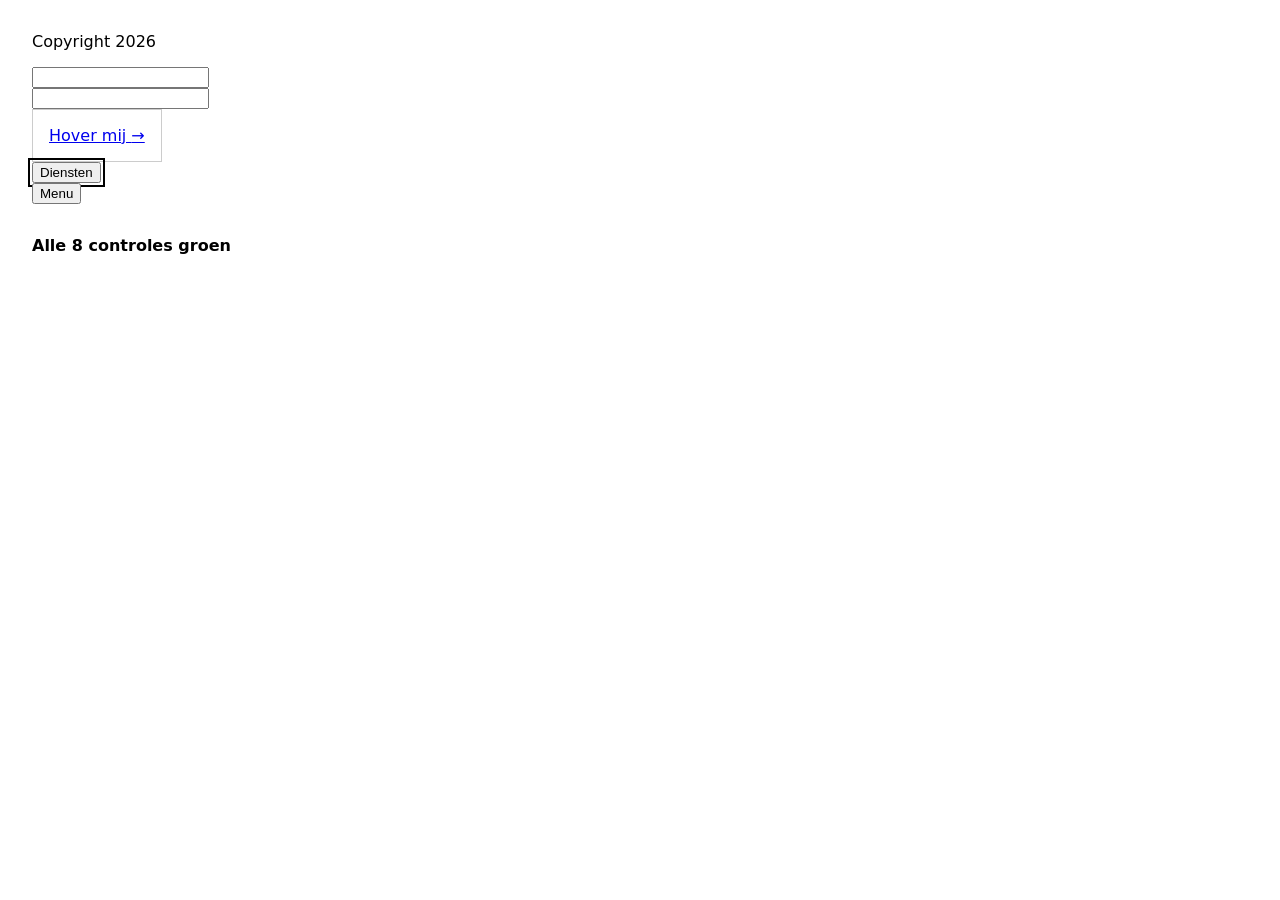
<file: test/index.html>
<!doctype html>
<html lang="nl">
<head>
<meta charset="utf-8">
<meta name="viewport" content="width=device-width, initial-scale=1">
<title>site.js test</title>
<link rel="stylesheet" href="../site.css">
<style>
  body { font-family: system-ui, sans-serif; margin: 2rem; }
  .card { display: inline-block; padding: 1rem; border: 1px solid #ccc; }
  #result { margin-top: 2rem; font-weight: bold; }
  .panel, .menu { display: none; }
</style>
</head>
<body>
<p>Copyright <span data-p-year>2000</span></p>

<div data-p-form-name="testformulier | Test" data-p-form-redirect="/bedankt">
  <form data-name="Oude naam"><input name="naam"></form>
</div>
<div data-p-form-name="extern" data-p-form-redirect="//evil.example/x">
  <form data-name="Oude naam"><input name="naam"></form>
</div>

<a class="card" href="#" data-p-hover>Hover mij <span data-p-hover-x="0.5rem">&rarr;</span></a>

<nav data-p-nav>
  <div data-p-dropdown>
    <button data-p-dropdown-toggle aria-expanded="false">Diensten</button>
    <div class="panel" data-p-dropdown-panel><a href="#">Link</a></div>
  </div>
  <button data-p-nav-toggle aria-expanded="false">Menu</button>
  <div class="menu" data-p-nav-menu><a href="#">Link</a></div>
</nav>

<p id="result">Bezig...</p>

<script src="../site.js"></script>
<script>
  // Lokale controle van de modules: open dit bestand in een browser (de hover controleer je met de muis)
  var forms = document.querySelectorAll('form');
  var checks = {
    jaartal: document.querySelector('[data-p-year]').textContent === String(new Date().getFullYear()),
    formuliernaam: forms[0].getAttribute('data-name') === 'testformulier | Test',
    redirect: forms[0].getAttribute('data-redirect') === '/bedankt',
    'externe redirect geweigerd': !forms[1].hasAttribute('data-redirect')
  };
  var dropToggle = document.querySelector('[data-p-dropdown-toggle]');
  var dropPanel = document.querySelector('[data-p-dropdown-panel]');
  var navToggle = document.querySelector('[data-p-nav-toggle]');
  var navMenu = document.querySelector('[data-p-nav-menu]');
  dropToggle.dispatchEvent(new MouseEvent('click', { bubbles: true, detail: 0 }));
  checks['dropdown opent'] = dropPanel.style.display === 'flex' && dropToggle.getAttribute('aria-expanded') === 'true';
  document.dispatchEvent(new KeyboardEvent('keydown', { key: 'Escape' }));
  checks['Escape sluit de dropdown'] = dropPanel.style.display === '';
  navToggle.click();
  checks['mobiel menu opent'] = navMenu.style.display === 'flex';
  document.body.click();
  checks['klik buiten de nav sluit het menu'] = navMenu.style.display === '';
  var failed = Object.keys(checks).filter(function (k) { return !checks[k]; });
  document.getElementById('result').textContent = failed.length ? 'MISLUKT: ' + failed.join(', ') : 'Alle ' + Object.keys(checks).length + ' controles groen';
</script>
</body>
</html>
</file>
<file: site.css>
/* Profile Dynamics site.css v0.1: alleen wat Webflow niet zelf kan. Bron: site.css in WEAREBORING/profile-dynamics. */

/* Vloeiende root-fontgrootte: 1rem = 16px op het ontwerpformaat (1440 x 900) en daaronder. Groter alleen als het scherm
   zowel breder als hoger is, tot 18px; zo past een sectie ook op een breed maar laag scherm.
   1.1111vw = 16 / 1440 * 100 en 1.7778vh = 16 / 900 * 100: bij een ander ontwerpformaat 1600 / breedte en 1600 / hoogte. */
html { font-size: clamp(1rem, min(1.1111vw, 1.7778vh), 1.125rem); }

/* Rich text: geen marge boven het eerste en onder het laatste element */
.w-richtext > :first-child { margin-top: 0; }
.w-richtext > :last-child { margin-bottom: 0; }

/* Toegankelijkheid: zichtbare focus voor toetsenbordgebruikers. Eén regel voor alle elementen; Webflow kan dit alleen per class */
:focus-visible { outline: 2px solid currentColor; outline-offset: 2px; }

/* Smooth scroll (Lenis, gestart door site.js op data-p-lenis): de stijl die Lenis nodig heeft; zonder Lenis doet dit niets */
html.lenis, html.lenis body { height: auto; }
.lenis.lenis-smooth { scroll-behavior: auto !important; }
.lenis.lenis-smooth iframe { pointer-events: none; }
.lenis.lenis-stopped { overflow: clip; }
</file>
